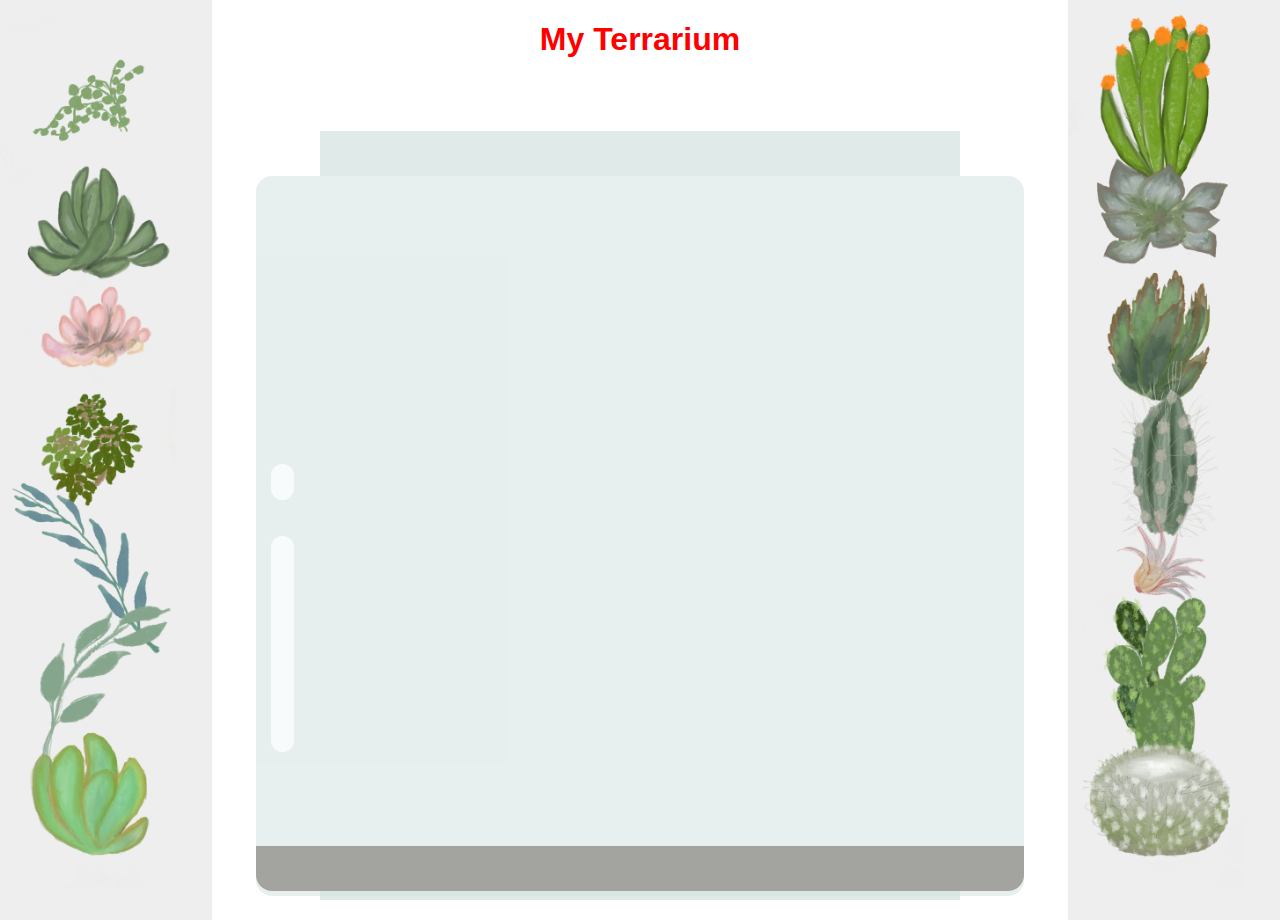
<file: Terrarium/index.html>
<!DOCTYPE html>
<html>
    <head>
        <title>Welcome to my Virtual Terrarium</title>
        <meta charset="utf-8"/>
        <meta http-equiv="X-UA-Compatible" content="IE=edge"/>
        <meta name="viewport" content="width=device-width, initial-scale=1" />
        <link rel="stylesheet" href="./style.css" />
        <script src = "./script.js" defer> </script>
    </head>
    <body>
        <h1 style="color: red">My Terrarium</h1>
        <div id="page">
            <div id="left-container" class="container">
                <div class="plant-holder">
                    <img class="plant" alt="plant" id="plant1" src="./images/plant1.png" />
                </div>
                <div class="plant-holder">
                    <img class="plant" alt="plant" id="plant2" src="./images/plant2.png" />
                </div>
                <div class="plant-holder">
                    <img class="plant" alt="plant" id="plant3" src="./images/plant3.png" />
                </div>
                <div class="plant-holder">
                    <img class="plant" alt="plant" id="plant4" src="./images/plant4.png" />
                </div>
                <div class="plant-holder">
                    <img class="plant" alt="plant" id="plant5" src="./images/plant5.png" />
                </div>
                <div class="plant-holder">
                    <img class="plant" alt="plant" id="plant6" src="./images/plant6.png" />
                </div>
                <div class="plant-holder">
                    <img class="plant" alt="plant" id="plant7" src="./images/plant7.png" />
                </div>
            </div>
            <div id="terrarium">
                <div class="jar-top"></div>
                <div class="jar-walls">
                    <div class="jar-glossy-long"></div>
                    <div class="jar-glossy-short"></div>
                </div>
                <div class="dirt"></div>
                <div class="jar-bottom"></div>
            </div>
            <div id="right-container" class="container">
                <div class="plant-holder">
                    <img class="plant" alt="plant" id="plant8" src="./images/plant8.png" />
                </div>
                <div class="plant-holder">
                    <img class="plant" alt="plant" id="plant9" src="./images/plant9.png" />
                </div>
                <div class="plant-holder">
                    <img class="plant" alt="plant" id="plant10" src="./images/plant10.png" />
                </div>
                <div class="plant-holder">
                    <img class="plant" alt="plant" id="plant11" src="./images/plant11.png" />
                </div>
                <div class="plant-holder">
                    <img class="plant" alt="plant" id="plant12" src="./images/plant12.png" />
                </div>
                <div class="plant-holder">
                    <img class="plant" alt="plant" id="plant13" src="./images/plant13.png" />
                </div>
                <div class="plant-holder">
                    <img class="plant" alt="plant" id="plant14" src="./images/plant14.png" />
                </div>
            </div>
        </div>
    </body>
</html>
</file>
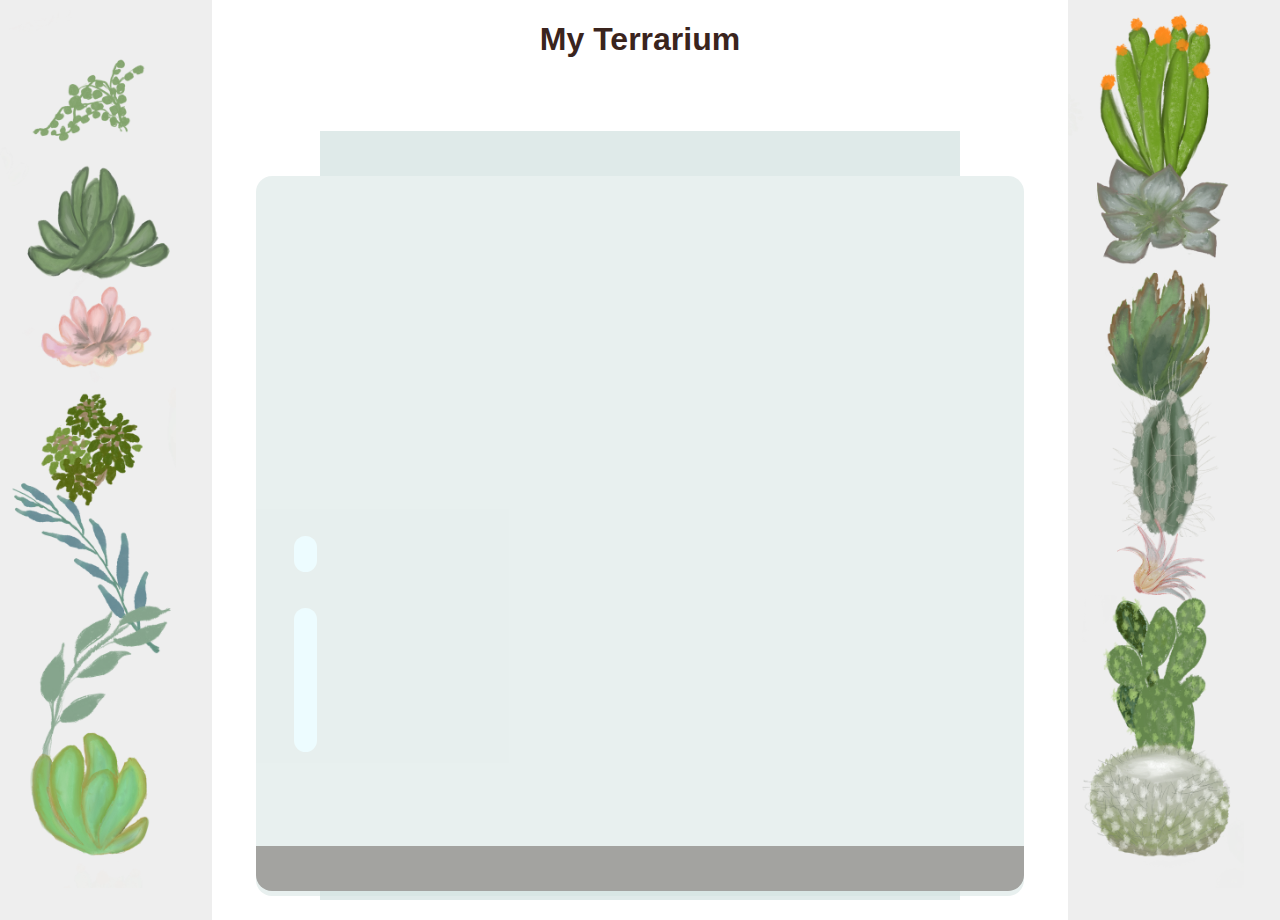
<file: Web-Dev-For-Beginners-main/Web-Dev-For-Beginners-main/3-terrarium/solution/index.html>
<!DOCTYPE html>
<html lang="en">
	<head>
		<title>Welcome to my Virtual Terrarium</title>
		<meta charset="utf-8" />
		<meta http-equiv="X-UA-Compatible" content="IE=edge" />
		<meta name="viewport" content="width=device-width, initial-scale=1" />
		<!-- import the webpage's stylesheet -->
		<link rel="stylesheet" href="./style.css" />
		<!-- import the webpage's JavaScript file -->
		<script src="./script.js" defer></script>
	</head>

	<body>
		<div id="page">
			<h1>My Terrarium</h1>

			<div id="left-container" class="container">
				<div class="plant-holder">
					<img class="plant" alt="plant" id="plant1" src="./images/plant1.png" />
				</div>
				<div class="plant-holder">
					<img class="plant" alt="plant" id="plant2" src="./images/plant2.png" />
				</div>
				<div class="plant-holder">
					<img class="plant" alt="plant" id="plant3" src="./images/plant3.png" />
				</div>
				<div class="plant-holder">
					<img class="plant" alt="plant" id="plant4" src="./images/plant4.png" />
				</div>
				<div class="plant-holder">
					<img class="plant" alt="plant" id="plant5" src="./images/plant5.png" />
				</div>
				<div class="plant-holder">
					<img class="plant" alt="plant" id="plant6" src="./images/plant6.png" />
				</div>
				<div class="plant-holder">
					<img class="plant" alt="plant" id="plant7" src="./images/plant7.png" />
				</div>
			</div>
			<div id="right-container" class="container">
				<div class="plant-holder">
					<img class="plant" alt="plant" id="plant8" src="./images/plant8.png" />
				</div>
				<div class="plant-holder">
					<img class="plant" alt="plant" id="plant9" src="./images/plant9.png" />
				</div>
				<div class="plant-holder">
					<img class="plant" alt="plant" id="plant10" src="./images/plant10.png" />
				</div>
				<div class="plant-holder">
					<img class="plant" alt="plant" id="plant11" src="./images/plant11.png" />
				</div>
				<div class="plant-holder">
					<img class="plant" alt="plant" id="plant12" src="./images/plant12.png" />
				</div>
				<div class="plant-holder">
					<img class="plant" alt="plant" id="plant13" src="./images/plant13.png" />
				</div>
				<div class="plant-holder">
					<img class="plant" alt="plant" id="plant14" src="./images/plant14.png" />
				</div>
			</div>

			<div id="terrarium">
				<div class="jar-top"></div>
				<div class="jar-walls">
					<div class="jar-glossy-long"></div>
					<div class="jar-glossy-short"></div>
				</div>
				<div class="dirt"></div>
				<div class="jar-bottom"></div>
			</div>
		</div>
	</body>
</html>
</file>
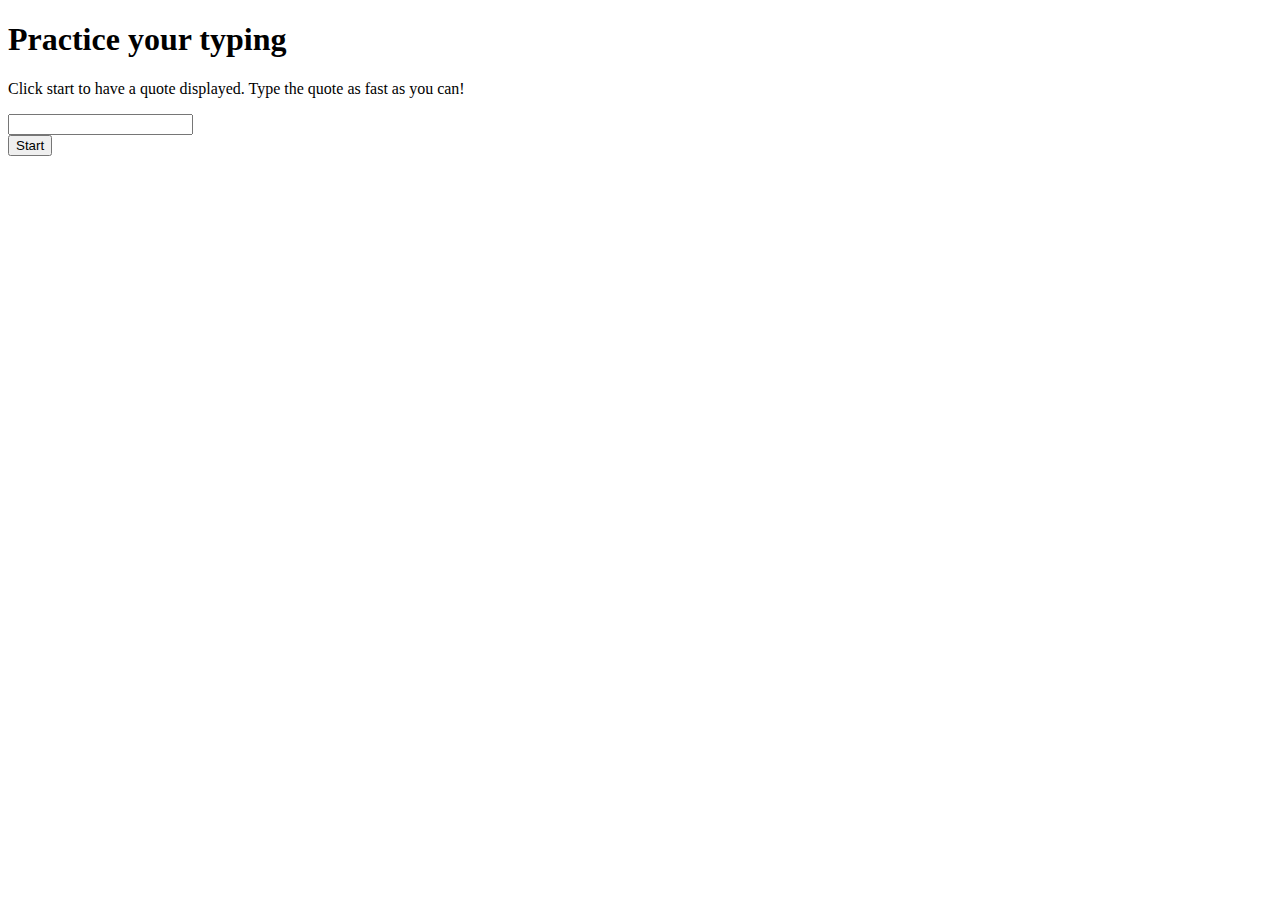
<file: Web-Dev-For-Beginners-main/Web-Dev-For-Beginners-main/4-typing-game/solution/index.html>
<!DOCTYPE html>
<html lang="en">
	<head>
		<meta charset="UTF-8" />
		<title>Typing</title>
		<link rel="stylesheet" href="./index.css" />
	</head>

	<body>
		<h1>Practice your typing</h1>
		<div>Click start to have a quote displayed. Type the quote as fast as you can!</div>

		<p id="quote"></p>
		<p id="message"></p>
		<div>
			<input type="text" aria-label="current word" id="typed-value" />
		</div>
		<div>
			<button id="start" type="button">Start</button>
		</div>
		<script src="./index.js"></script>
	</body>
</html>
</file>
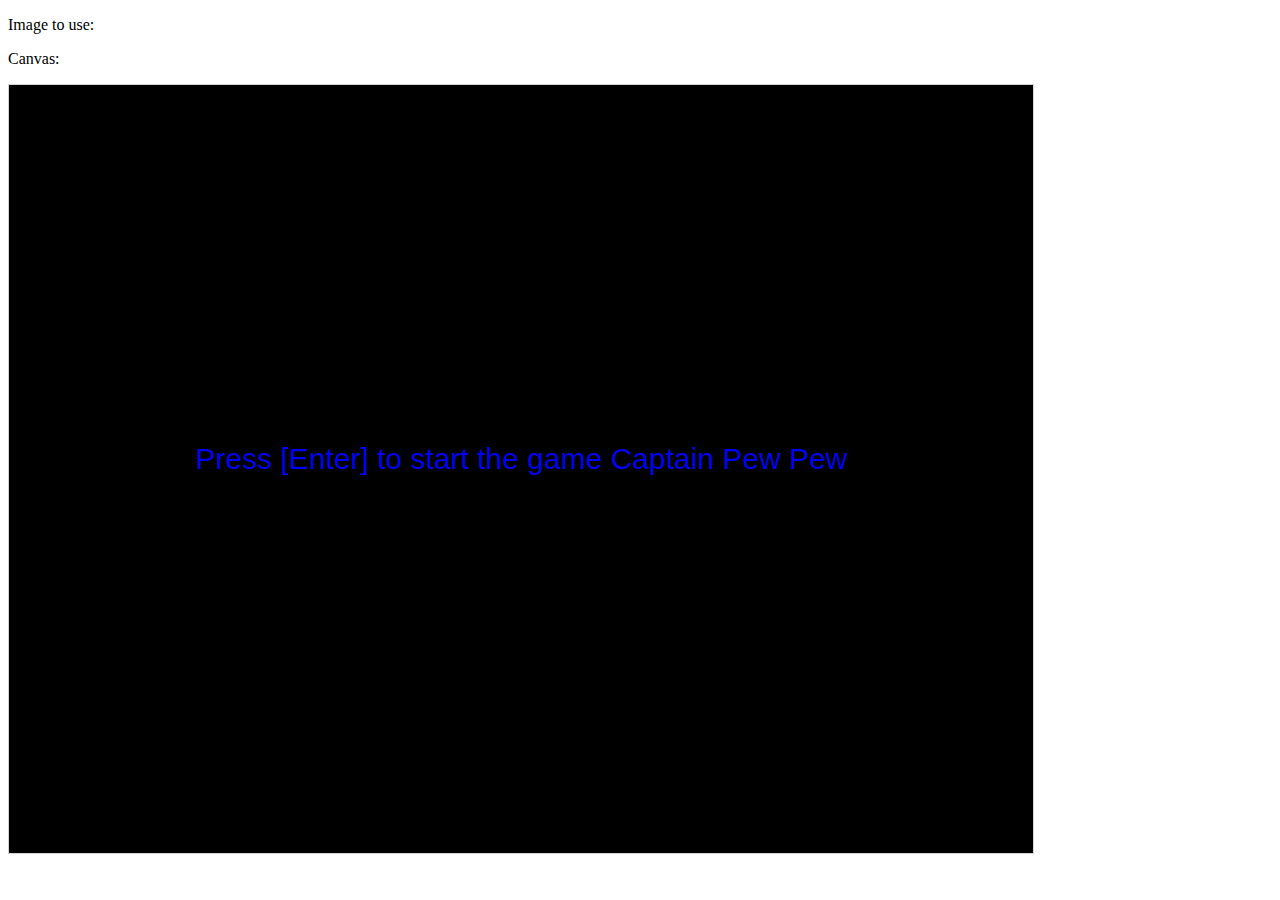
<file: Web-Dev-For-Beginners-main/Web-Dev-For-Beginners-main/6-space-game/solution/index.html>
<!DOCTYPE html>
<html>
<head>
  <meta charset="UTF-8" />
  <title>Space Game</title>
</head>
<body>

<p>Image to use:</p>
<p>Canvas:</p>

<canvas id="myCanvas" width="1024" height="768" style="border:1px solid #d3d3d3;">
Your browser does not support the HTML5 canvas tag.</canvas>

<script src="app.js">

</script>

</body>
</html>
</file>
<file: Terrarium/style.css>
h1{
    color:#3a241d ;
    text-align: center;
}

body{
    font-family: Helvetica, Arial, sans-serif;
}

.container {
    background-color: #eee;
    width: 15%;
    top: 0px;
    position: absolute;
    height: 100%;
    padding: 10px;
}

#left-container {
    left: 0px;
}

#right-container {
    right: 0px;
}

.plant-holder {
    position: relative;
    height: 13%;
    left: -10px;
}

.plant {
    position: absolute;
    max-width: 150%;
    max-height: 150%;
    z-index: 2;
}

.jar-walls {
    height: 80%;
    width: 60%;
    background: #d1e1df;
    border-radius: 1rem;
    position: absolute;
    bottom: 0.5%;
    left: 20%;
    opacity: 0.5;
    z-index: 1;
}

.jar-top {
    width: 50%;
    height: 5%;
    background: #d1e1df;
    position: absolute;
    bottom: 80.5%;
    left: 25%;
    opacity: 0.7;
    z-index: 1;
}

.jar-bottom {
    width: 50%;
    height: 1%;
    background: #d1e1df;
    position: absolute;
    bottom: 0%;
    left: 25%;
    opacity: 0.7;
}

.dirt {
    width: 60%;
    height: 5%;
    background: #3a241d;
    position: absolute;
    border-radius: 0 0 1rem 1rem;
    bottom: 1%;
    left: 20%;
    opacity: 0.7;
    z-index: -1;
}

.jar-glossy-long {
    width: 3%;
    height: 30%;
    background: #f5fcfc;
    position:absolute;
    border-radius: 1rem;
    bottom: 20%;
    left: 2%;
    opacity: 0.9;
    z-index: 1;
}

.jar-glossy-short {
    width: 3%;
    height: 5%;
    background: #f5fcfc;
    position: absolute;
    border-radius: 1rem;
    bottom: 55%;
    left: 2%;
    opacity: 0.9;
    z-index: 1;
}
</file>
<file: Web-Dev-For-Beginners-main/Web-Dev-For-Beginners-main/3-terrarium/solution/style.css>
body {
	font-family: helvetica, arial, sans-serif;
}

h1 {
	color: #3a241d;
	text-align: center;
}

#left-container {
	left: 0px;
}

#right-container {
	right: 0px;
}

.container {
	background-color: #eee;
	width: 15%;
	top: 0px;
	position: absolute;
	height: 100%;
	padding: 10px;
}

.plant-holder {
	position: relative;
	height: 13%;
	left: -10px;
}

.plant {
	position: absolute;
	max-width: 150%;
	max-height: 150%;
	z-index: 2;
}

/*https://codepen.io/Rotarepmi/pen/rjpNZY*/

.jar-walls {
	height: 80%;
	width: 60%;
	background: #d1e1df;
	border-radius: 1rem;
	position: absolute;
	bottom: 0.5%;
	left: 20%;
	opacity: 0.5;
	z-index: 1;
}

.jar-top {
	width: 50%;
	height: 5%;
	background: #d1e1df;
	position: absolute;
	bottom: 80.5%;
	left: 25%;
	opacity: 0.7;
	z-index: 1;
}

.jar-bottom {
	width: 50%;
	height: 1%;
	background: #d1e1df;
	position: absolute;
	bottom: 0%;
	left: 25%;
	opacity: 0.7;
}

.dirt {
	width: 60%;
	height: 5%;
	background: #3a241d;
	position: absolute;
	border-radius: 0 0 1rem 1rem;
	bottom: 1%;
	left: 20%;
	opacity: 0.7;
	z-index: -1;
}

.jar-glossy-long {
	width: 3%;
	height: 20%;
	border-radius: 2rem;
	background: #ddfbff;
	position: absolute;
	bottom: 20%;
	left: 5%;
}

.jar-glossy-short {
	width: 3%;
	height: 5%;
	border-radius: 2rem;
	background: #ddfbff;
	position: absolute;
	bottom: 45%;
	left: 5%;
}
</file>
<file: Web-Dev-For-Beginners-main/Web-Dev-For-Beginners-main/4-typing-game/solution/index.css>
.highlight {
	background-color: yellow;
}

.error {
	background-color: lightcoral;
	border-color: red;
}
</file>
